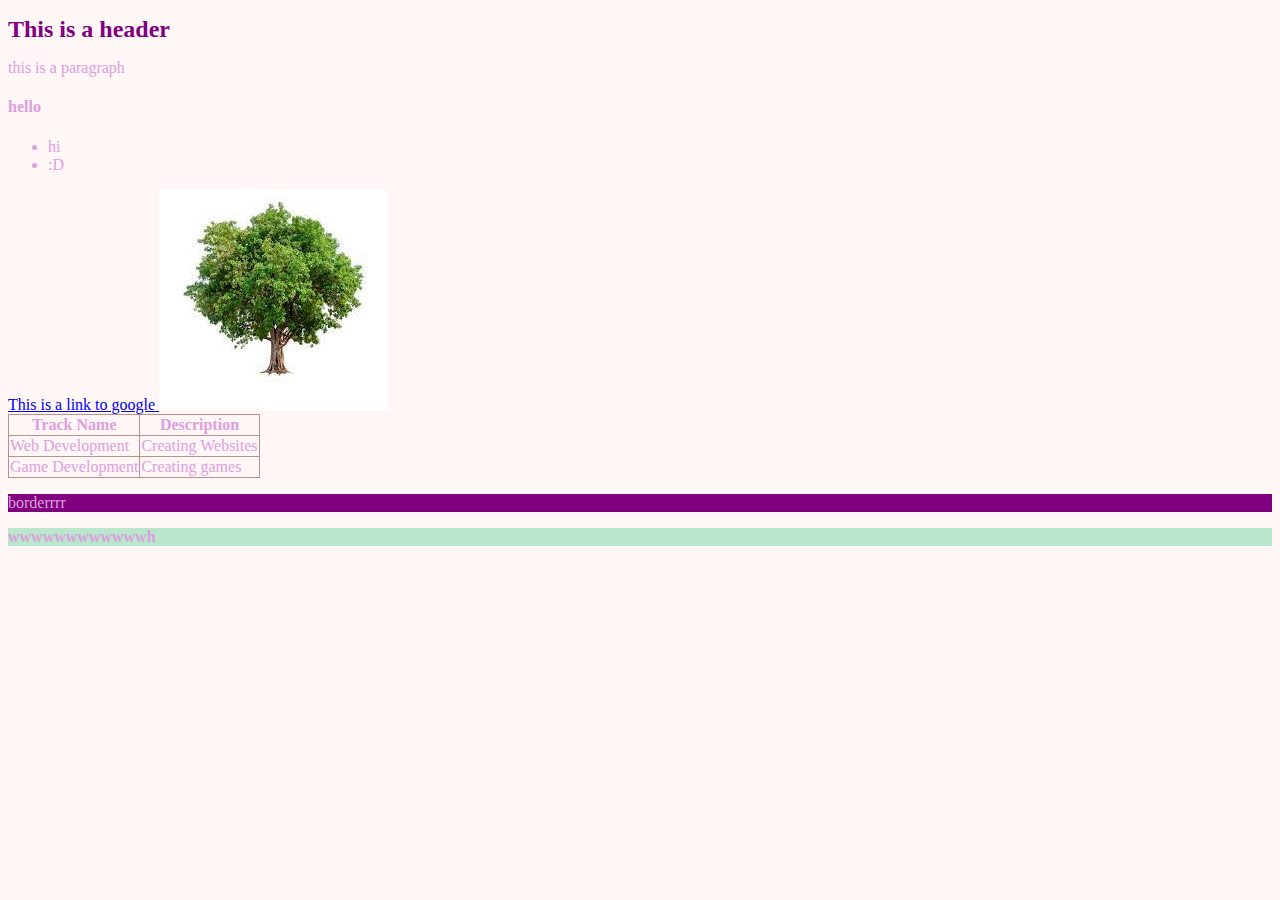
<file: index.html>
<!DOCTYPE html>
<html>
<head>
<meta charset="UTF-8">
<title> My first Webpage </title>
<link href="style.css" rel="stylesheet"
</head>
<body>
  
<h1> This is a header </h1>
<p> this is a paragraph </p>
<h4> hello </h4>
<ul>
<li> hi </li>
<li> :D </li>
</ul>
<a href="https://google.com" target="_blank">  This is a link to google </a>
</h1>
<img src="[data-uri]">
<table>
<tr>
<th> Track Name </th>
<th> Description </th>
</tr>
<tr>
<td> Web Development </td>
<td> Creating Websites </td>
</tr>
<tr>
<td> Game Development </td>
<td> Creating games </td>
</tr>
</table>
<p id="myParagraph">
        borderrrr
</p>
<p class="Highlighted bold">
    wwwwwwwwwwwwh
</p>
</body>    
</html>
</file>
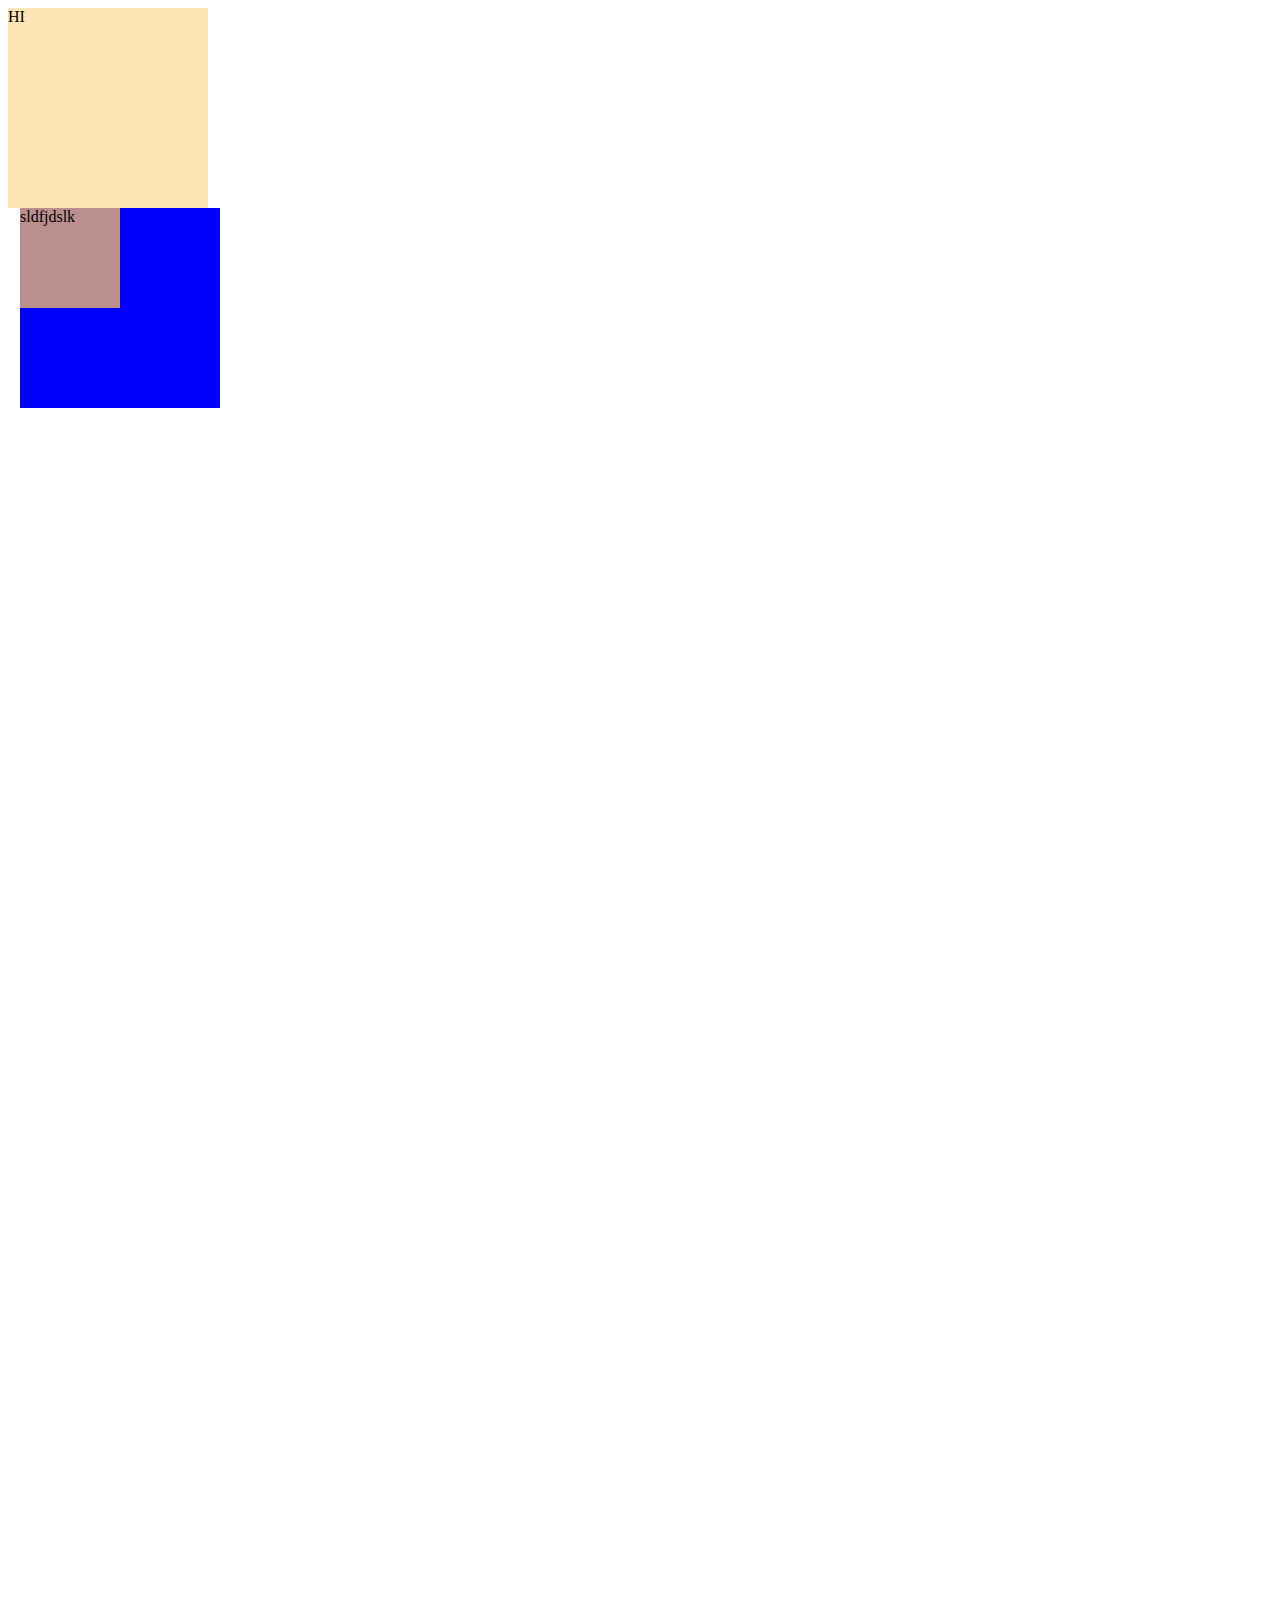
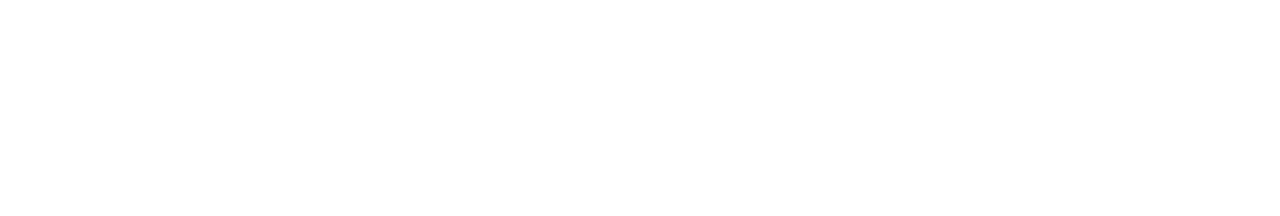
<file: positions.html>
<!DOCTYPE html>
<html>
    <head>
        <link href="positions.css" rel="stylesheet">
        <meta charset="UTF-8">
        <title> CSS Position Practice 
            
        </title>
    </head>
    <body>
        <div id="first-div"> HI </div>
        <div id="second-div"> &lt;3 <div id="third-div"> sldfjdslk </div> </div>
        
    </body>
</html>
</file>
<file: style.css>
body {color:plum; background-color: rgb(255, 246, 246); font-family: Georgia, 'Times New Roman', Times, serif;}
h1 {color: purple; font-size:24px;}
th,td {border:1px solid rosybrown}
table {border-collapse:collapse;}
#myParagraph {background-color: purple;}
.Highlighted {background-color: rgb(185, 230, 205);}
.bold {font-weight:bold}
</file>
<file: positions.css>
body{height: 200vh;}

div{width:200px; height: 200px; position: absolute;}
#first-div {background-color: rgb(255, 229, 182); position: static; }
#second-div {background-color: blue; top: 20px; left: 20px; position: sticky;}
#third-div {background-color: rosybrown; width: 100px; height: 100px; top: 0; left: 0;}
</file>
